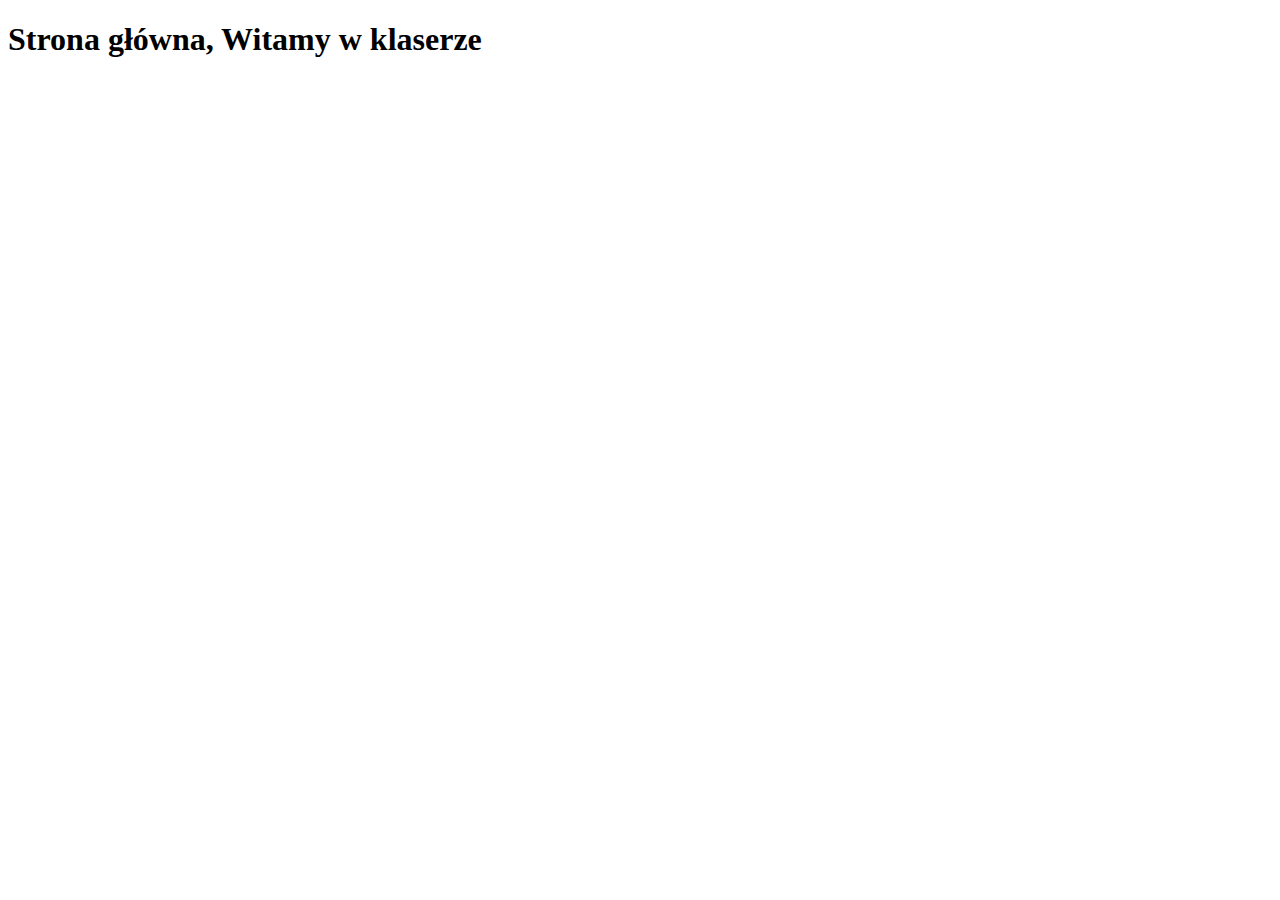
<file: src/main/webapp/WEB-INF/templates/index.html>
<!DOCTYPE html>
<html xmlns:th="http://www.thymeleaf.org">

<head th:replace="layout ::site-head">
<meta http-equiv="Content-Type" content="text/html; charset=UTF-8" />
<title>Title</title>
</head>

<body>

  <header th:replace="layout :: site-header" />

  <h1>Strona główna, Witamy w klaserze</h1>

  <footer th:replace="layout :: site-footer" />

</body>

</html>
</file>
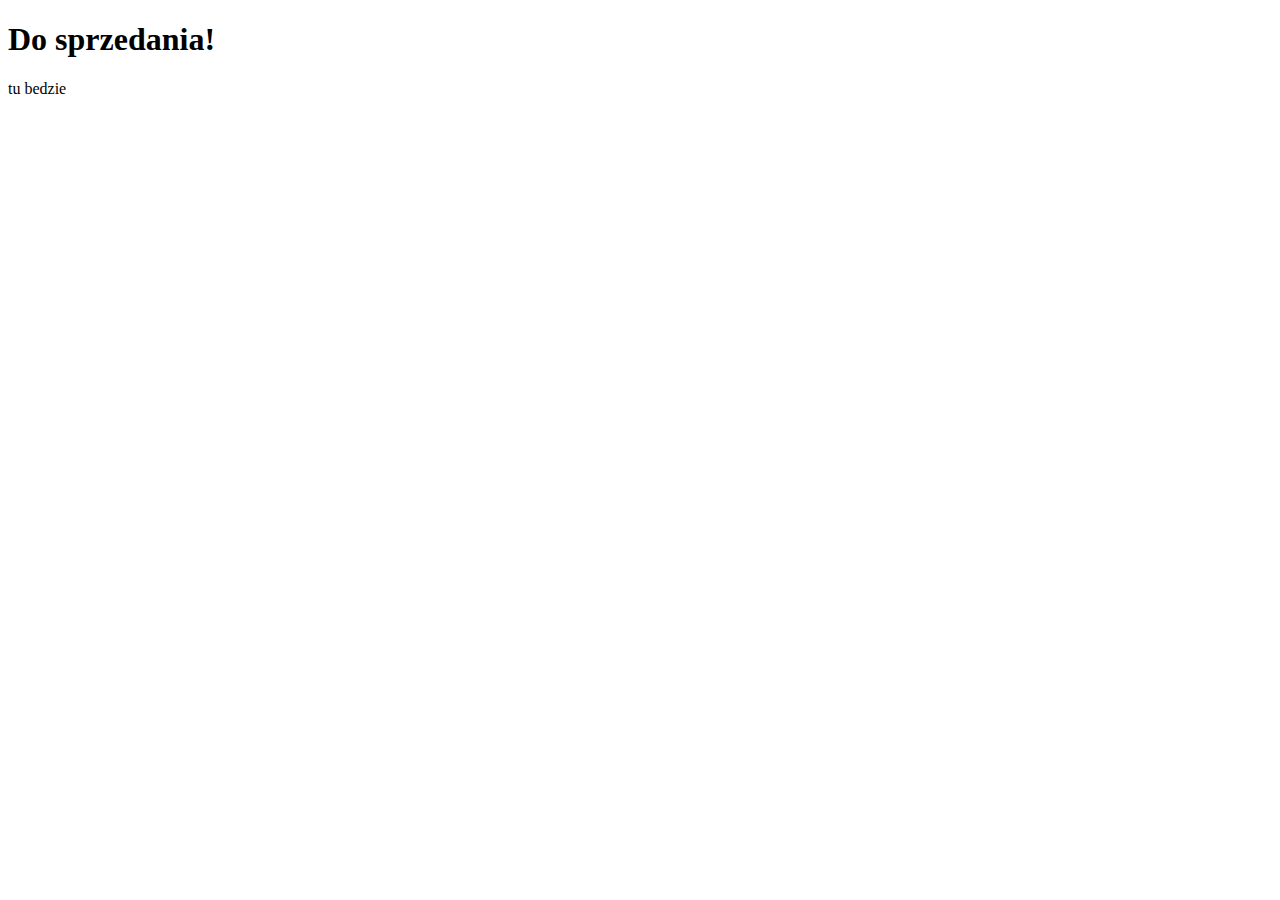
<file: src/main/webapp/WEB-INF/templates/tosell.html>
<!DOCTYPE html>
<html xmlns:th="http://www.thymeleaf.org">

<head th:replace="layout ::site-head">
<title>Title</title>
<meta http-equiv="Content-Type" content="text/html; charset=UTF-8" />
</head>

<body>

  <header th:replace="layout :: site-header" />

  <h1>Do sprzedania!</h1>
  <p>tu bedzie</p>

  <footer th:replace="layout :: site-footer" />

</body>

</html>
</file>
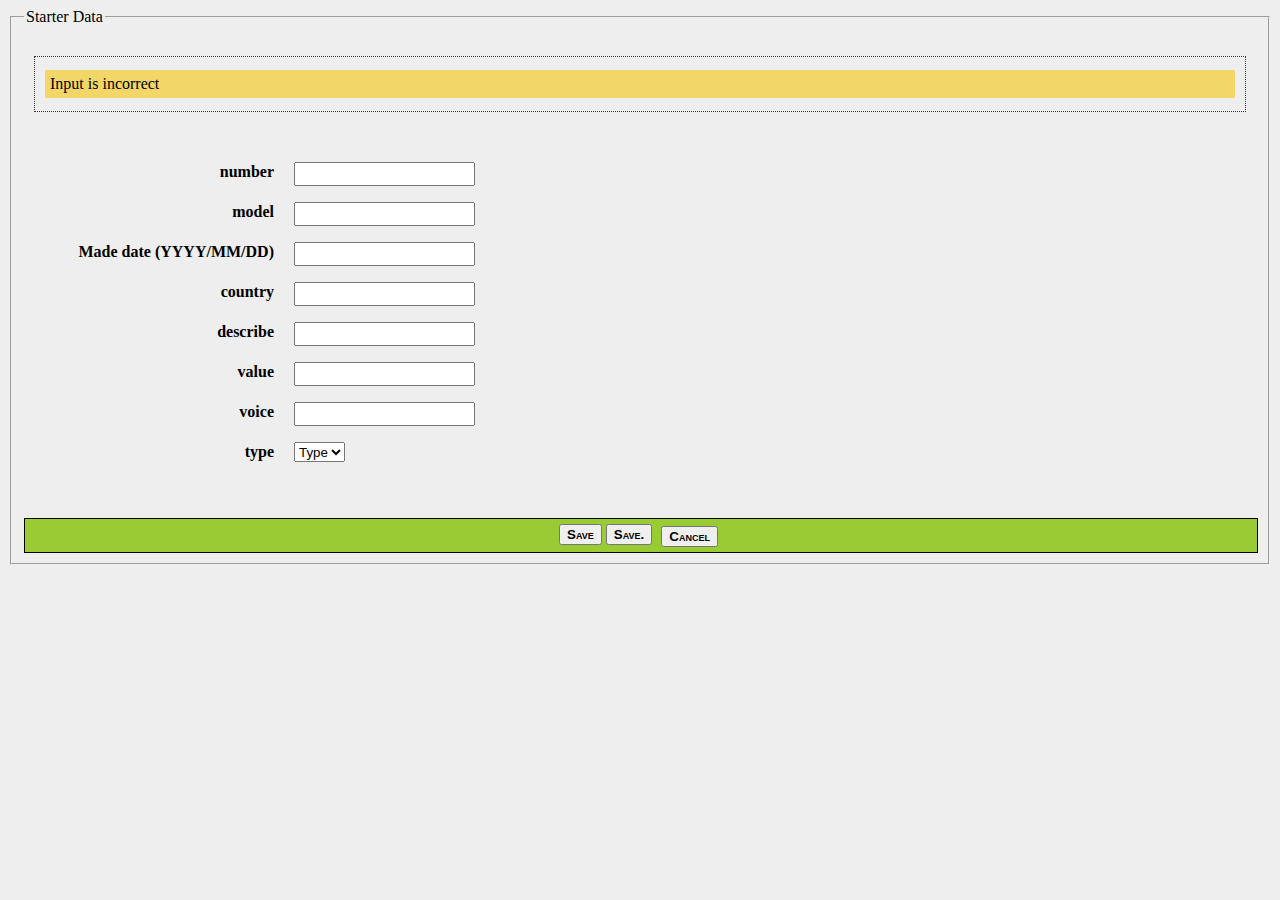
<file: src/main/webapp/WEB-INF/templates/watch.html>
<!DOCTYPE html>

<html xmlns:th="http://www.thymeleaf.org">

<head th:replace="layout ::site-head">
<title>Watches Collection</title>
<meta http-equiv="Content-Type" content="text/html; charset=UTF-8" />
<link rel="stylesheet" type="text/css" media="all" href="../../css/klaser.css" th:href="@{/css/klaser.css}" />
</head>

<body>
  <header th:replace="layout :: site-header" />
             
  <div>
     <form action="#" th:action="@{/watches}" th:object="${workingWatch}" method="post">

      <fieldset>

        <legend th:text="#{Collection.watch.data}">Starter Data</legend>
        <ul th:if="${#fields.hasErrors('*')}" class="errorlist">
          <li th:each="err : ${#fields.errors('*')}" th:text="${err}">Input is incorrect</li>
        </ul>        
<div>         
 <label for="id"> <span th:text="#{Collection.id}">number</span>
          </label> <input type="text" th:field="*{id}" th:errorclass="fieldError" />
        </div>
        <div>
          <label for="Model"> <span th:text="#{Collection.model}">model</span>
          </label> <input type="text" th:field="*{Model}" th:errorclass="fieldError" />
        </div>
                <div>
          <label for="madeDate"> <span th:text="#{Collection.date}">Made date</span> (<span
            th:text="#{date.format}">YYYY/MM/DD</span>)
          </label> <input type="text" th:field="*{madeDate}" th:errorclass="fieldError" />
        </div>
        <div>
          <label for="country_name"> <span th:text="#{Collection.country}">country</span>
          </label> <input type="text" th:field="*{country_name}" th:errorclass="fieldError" />
        </div>
        <div>
          <label for="describe"> <span th:text="#{Collection.describe}">describe</span>
          </label> <input type="text" th:field="*{describe}" th:errorclass="fieldError" />
        </div>
        <div>
          <label for="value"> <span th:text="#{Collection.value}">value</span>
          </label> <input type="text" th:field="*{value}" th:errorclass="fieldError" />
        </div>
        <div>
          <label for="voice"> <span th:text="#{Collection.voice}">voice</span>
          </label> <input type="text" th:field="*{voice}" th:errorclass="fieldError" />
        </div>
        <div>
          <label for="type"> <span th:text="#{Collection.type}">type</span></label>
            <select th:field="*{type}" th:errorclass="fieldError">
              <option th:each="st : ${typyAll}" th:value="${st}" th:text="${st}">Type</option>
            </select>          
        </div>



        <div class="submit">          
            <button th:if="*{id}" type="submit" name="save" th:value="*{id}" >Save</button>
         
         
            <button th:unless="*{id}" type="submit" name="create" >Save.</button>            
            
             <a href="Collection.html" th:href="@{/watches}" ><button type="button">Cancel</button></a>   
         
        </div>

      </fieldset>

    </form>
 

  </div>
  <footer th:replace="layout :: site-footer" />
</body>
</html>
</file>
